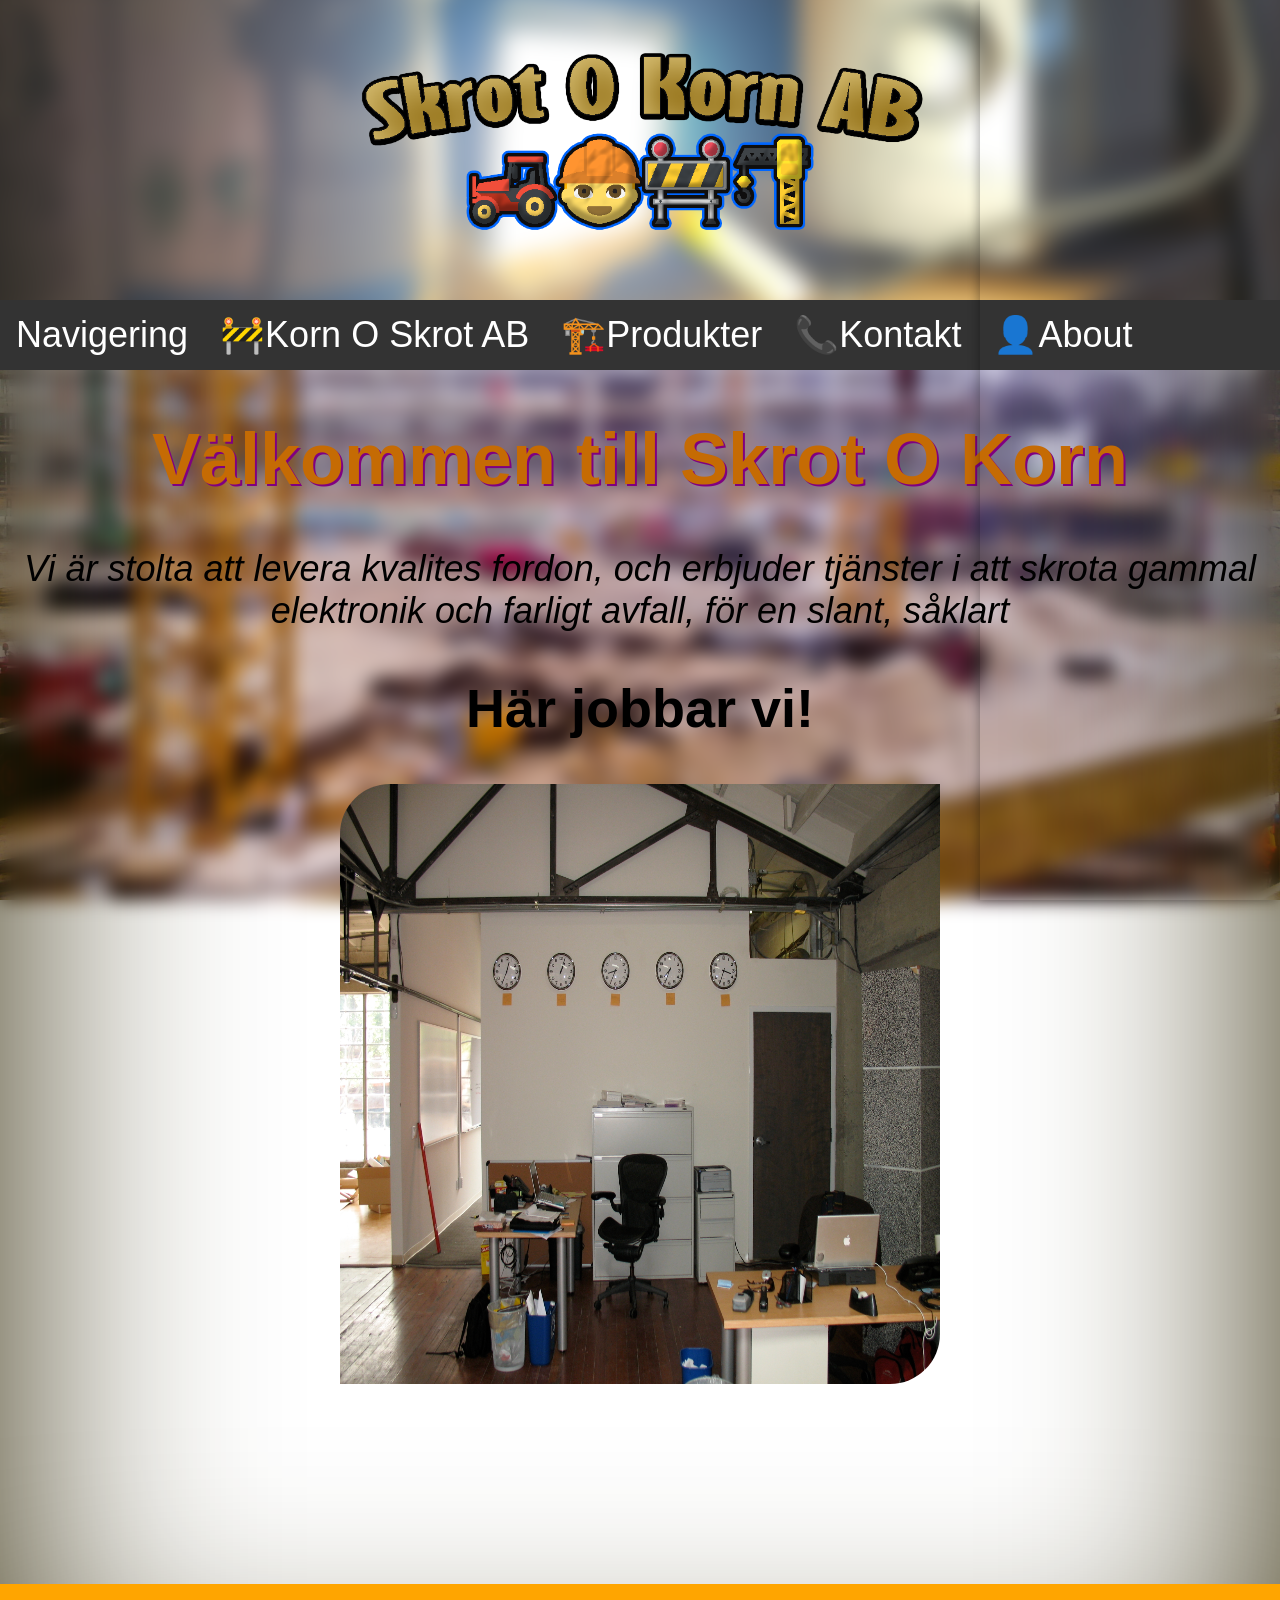
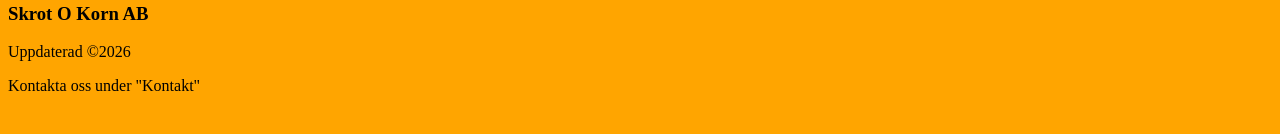
<file: index.html>
<!DOCTYPE html>
<html>
<meta charset="UTF-8">

<head>
    <meta name="viewport" content="width=device-width, initial-scale=1.0">

    <link href="https://fonts.cdnfonts.com/css/open-dyslexic" rel="stylesheet">
    <link rel="stylesheet" href="Resources/CSS/myCss.css">
    <link rel="preconnect" href="https://fonts.googleapis.com">
    <link rel="preconnect" href="https://fonts.gstatic.com" crossorigin>
    <link href="https://fonts.googleapis.com/css2?family=Bangers&display=swap" rel="stylesheet">
    <title>En av många webbsidor</title>
</head>
<header>
    <img src="/Resources/Imgs/SkrotOKornAbLogga.png">
</header>

<body class="backgroundimage">
    <ul>
        <li><a href="">Navigering</a></li>
        <li><a href="index.html">🚧Korn O Skrot AB</a></li>
        <li><a href="products.html">🏗️Produkter </a></li>
        <li><a href="contact.html">📞Kontakt</a></li>
        <li><a class="active" href="">👤About</a></li>
    </ul>
    <main>
        <h1>Välkommen till Skrot O Korn</h1>
        <p><i>Vi är stolta att levera kvalites fordon, och erbjuder tjänster i att skrota gammal elektronik och farligt
                avfall, för en slant, såklart</i></p>
        <h2>Här jobbar vi!</h2>
        <div class="image_class_container">
            <img src="Resources/Imgs/office.jpg" style="height: 600px;  width: 600px">
        </div>
        <iframe class="ad-iframe" src="https://www.youtube.com/embed/Sl419s0gPNw?si=6sgKW5ChNeND9oLH"
            title="YouTube video player" frameborder="0"
            allow="accelerometer; autoplay; clipboard-write; encrypted-media; gyroscope; picture-in-picture; web-share"
            referrerpolicy="strict-origin-when-cross-origin" allowfullscreen></iframe>

    </main>
    <iframe src="footer.html" class="footer"></iframe>
</body>

</html>
</file>
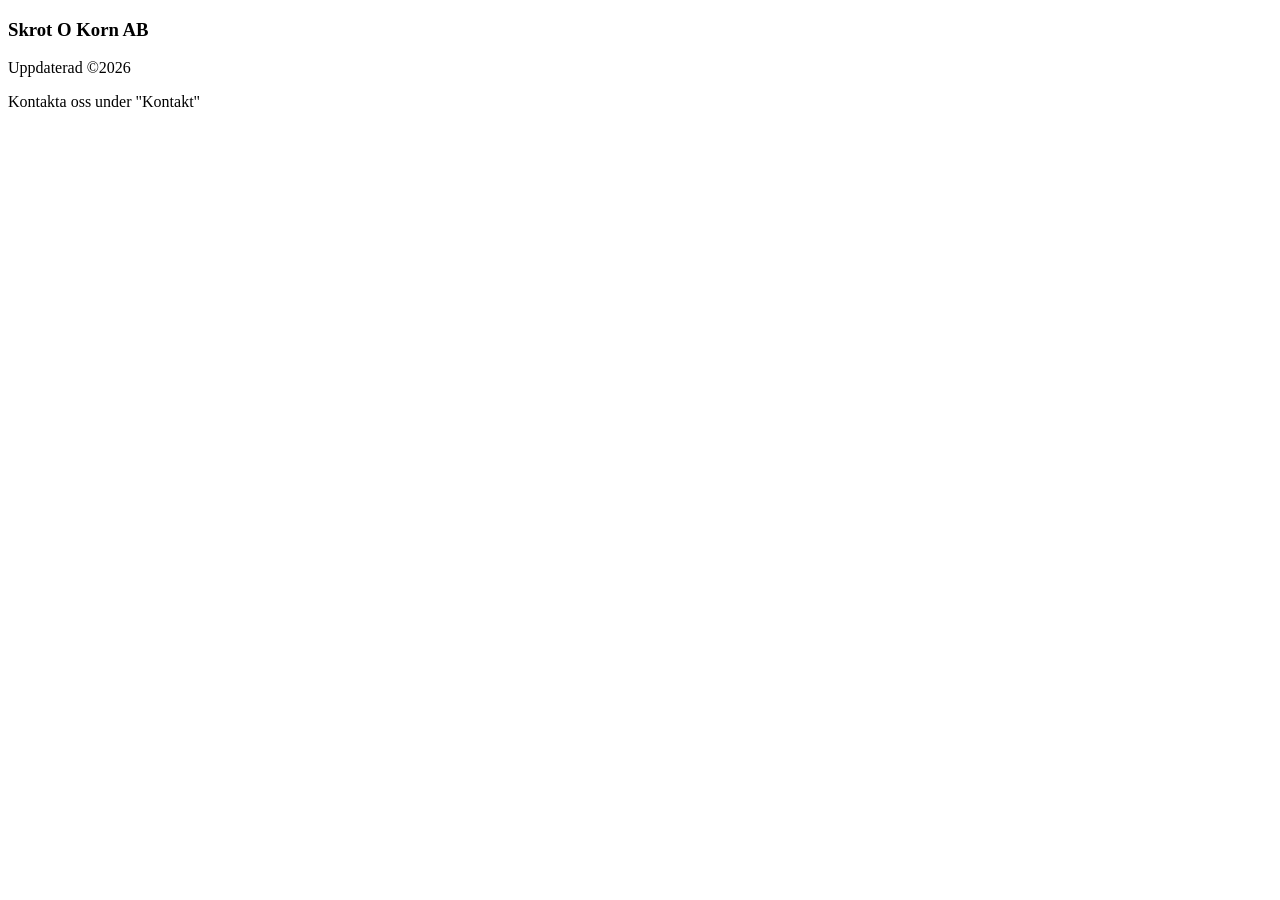
<file: footer.html>
<!DOCTYPE html>
<html lang="en">
<head>
    <meta charset="UTF-8">
    <meta name="viewport" content="width=device-width, initial-scale=1.0">
    
    <title>Footer</title>
</head>
<body>
    <h3>Skrot O Korn AB</h3>
    <p>Uppdaterad &copy;2026</p>
    <p>Kontakta oss under "Kontakt"</p>
</body>
</html>
</file>
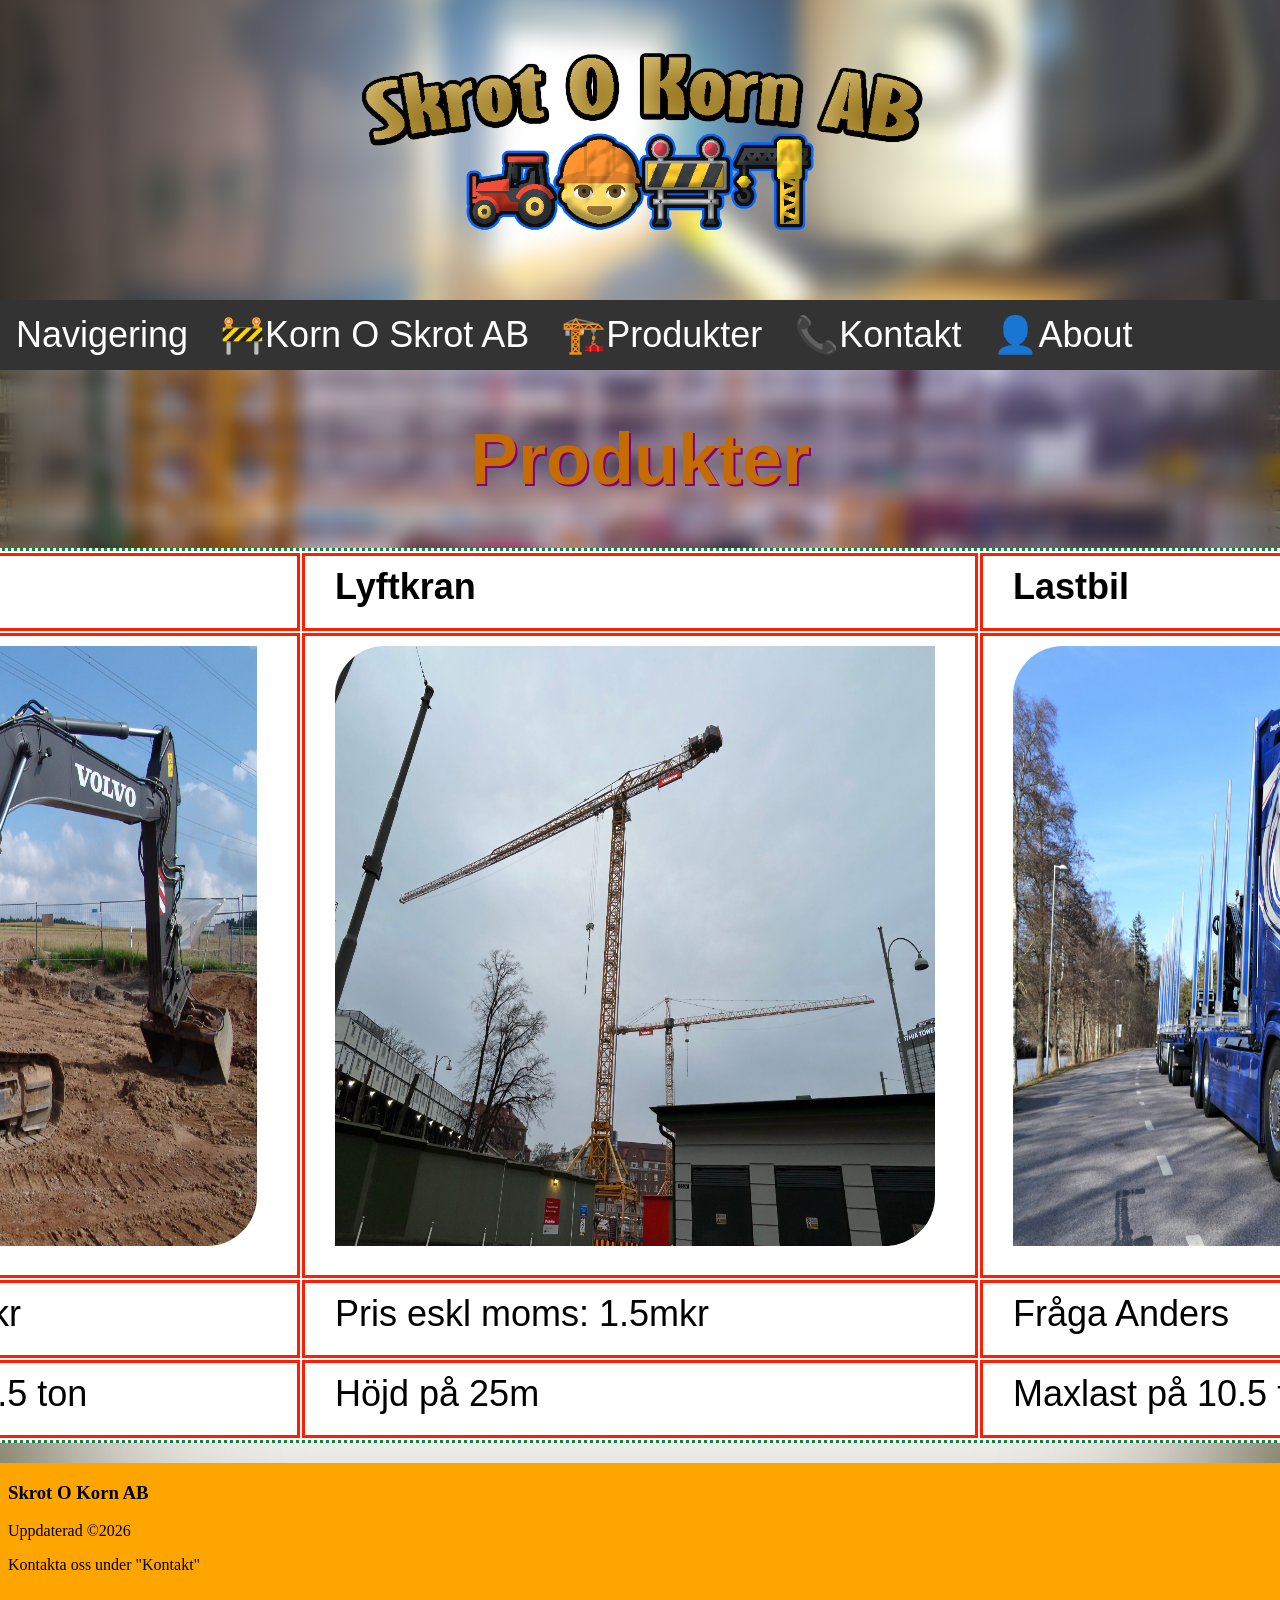
<file: products.html>
<!DOCTYPE html>
<html>
<meta charset="UTF-8">

<head>
    <link href="https://fonts.cdnfonts.com/css/open-dyslexic" rel="stylesheet">
    <link rel="stylesheet" href="Resources/CSS/myCss.css">
    <link rel="preconnect" href="https://fonts.googleapis.com">
    <link rel="preconnect" href="https://fonts.gstatic.com" crossorigin>
    <meta name="viewport" content="width=device-width, initial-scale=1.0">

    <link href="https://fonts.googleapis.com/css2?family=Bangers&display=swap" rel="stylesheet">
    <title>En av många webbsidor</title>
</head>
  <header>
        <img src="/Resources/Imgs/SkrotOKornAbLogga.png">
    </header>
<body class="backgroundimage">
    <ul>
        <li><a href="">Navigering</a></li>
        <li><a href="index.html">🚧Korn O Skrot AB</a></li>
        <li><a href="products.html">🏗️Produkter </a></li>
        <li><a href="contact.html">📞Kontakt</a></li>
        <li><a class="active" href="">👤About</a></li>
    </ul>
    <main>
    <div>
        <h1>Produkter</h1>
    </div>
    <div class="center">
        <table>
            <tr>
                <th>Grävskopa</th>
                <th>Lyftkran</th>
                <th>Lastbil</th>
            </tr>
            <tr>
                <td>
                    <img src="Resources/Imgs/Volvo_Kettenbagger_EC290B_3.jpg">
                </td>
                <td><img src="Resources/Imgs/Tower_cranes_at_Korsvägen,_Gothenburg,_Sweden_(March_2026,_1).jpg"></td>
                <td><img src="Resources/Imgs/HOX69C-15-scaled.jpg"></td>
            </tr>
            <tr>
                <td>Pris eskl moms: 250tkr</td>
                <td>Pris eskl moms: 1.5mkr</td>
                <td>Fråga Anders</td>
            </tr>
            <tr>
                <td>250 hästar, maxvikt 5.5 ton</td>
                <td>Höjd på 25m</td>
                <td>Maxlast på 10.5 ton</td>
            </tr>
        </table>
        </main>
    </div>
        <iframe src="footer.html"  class="footer"></iframe>

</body>

</html>
</file>
<file: Resources/CSS/myCss.css>
.backgroundimage {
  backdrop-filter: blur(9.7px);

  background: url(/Resources/Imgs/background.jpg)no-repeat center center fixed;
  box-shadow: 0 0 1000px rgb(51, 43, 9) inset;
  background-size: cover
}

html {
  height: 100%;
  margin: 0;
}

header {
  position: relative;
  display: flex;
  justify-content: center;
  align-items: center;
  height: 300px;
  /* adjust as needed */
  overflow: hidden;

}

header::before {
  content: "";
  position: absolute;
  top: 0;
  left: 0;
  width: 100%;
  height: 100%;
  background: url(/Resources/Imgs/Construction_jpeg.jpg) no-repeat center center;
  background-size: cover;
  filter: blur(10px);
  /* adjust blur amount */
  transform: scale(1.2);
  /* optional: slightly zoomed out so edges don’t show empty space */
  z-index: -1;
  /* behind header content */
}

header h1 {
  font-size: 50px;
  color: #45a049;
  margin-left: 15px;
}

header img {
  height: auto;
  display: block;

}

body {
  margin: 0;
  min-height: 100vh;

  display: flex;
  flex-direction: column;

  font-size: 36px;
  text-align: center;
  font-family: 'Open-Dyslexic', sans-serif;
}

main {
  flex: 1;
}

form {
  display: block;
  justify-content: center;
  width: auto;
  height: auto;
  background-color: rgba(245, 222, 179, 0.753);
  border-style: solid;
  border-width: 25px;
  border-color: wheat;

}

.footer {
  z-index: 10;
  border-radius: 0;
  display: block;
  width: 100%;
  border: none;
  background-color: orange;
}

.center {
  margin: 20px;
  padding: 0px;
  text-align: left;
  display: flex;
  justify-content: center;
}

input {
  font-size: 26px;
}

 /* Sticky right iframe */
    .ad-iframe {
      border-radius: 0;
      position: fixed;   /* sticks to viewport */
      top: 0;
      right: 0;
      width: 300px;      /* adjust as needed */
      height: 100vh;     /* always full viewport height */
      border: none;
      box-shadow: -2px 0 10px rgba(0,0,0,0.3);
      z-index: 1000;
    }

    /* Main content should not go under the iframe */
    .content {
      margin-right: 300px; /* same as iframe width */
      padding: 20px;
    }

    /* Optional: make iframe responsive inside for images/videos */
    .ad-iframe iframe, .ad-iframe video, .ad-iframe img {
      width: 100%;
      height: 100%;
      object-fit: cover; /* covers the whole iframe area */
    }
input[type=text],
select {
  width: 90%;
  padding: 12px 20px;
  margin: 8px 0;
  display: inline-block;
}

input[type=checkbox],
input[type=radio] {
  transform: scale(2);
}

input[type=submit] {
  display: inline-block;

  transform: scale(2);
  font-family: 'Open-Dyslexic', sans-serif;
  font-size: 24px;
}

input[type=submit]:hover {
  background-color: #45a049;
}

table {
  background-color: white;
  border-style: dotted;
  border-color: rgb(18, 130, 63);
}

th,
td {
  padding-top: 10px;
  padding-bottom: 20px;
  padding-left: 30px;
  padding-right: 40px;
  border-style: solid;
  border-color: rgb(255, 30, 0);
}



h1 {
  color: rgb(197, 107, 4);
  text-shadow: 2px 2px purple;
}

iframe {
  border-radius: 50px;
}

.bangers-regular {
  font-family: "Bangers", system-ui;
  font-weight: 400;
  font-style: normal;
}

.image_class_container {
  display: flex;
  justify-content: center;
  margin-bottom: 200px;

}

img {
  border-radius: 50px 0px;
  height: 600px;
  width: 600px
}

ul {
  list-style-type: none;
  margin: 0;
  padding: 0;
  overflow: hidden;
  background-color: #333333;
}

ul li {
  float: left;
}

ul li a {
  display: block;
  color: white;
  text-align: center;
  padding: 14px 16px;
  text-decoration: none;
}

ul li a:hover {
  background-color: #111111;
}
</file>
